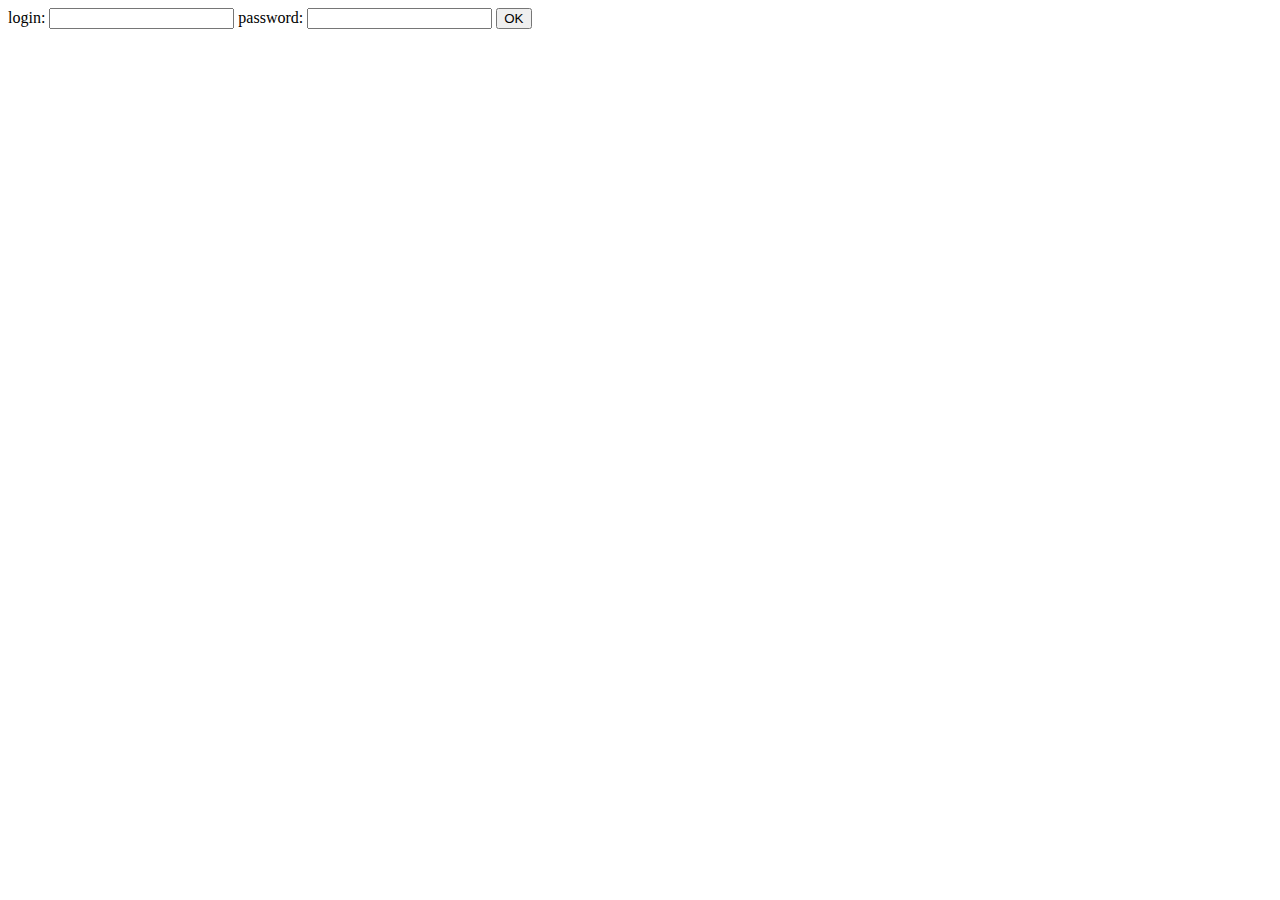
<file: index.html>
<!DOCTYPE html>
<html lang="en">
<head>
    <meta charset="UTF-8">
    <meta name="viewport" content="width=device-width, initial-scale=1.0">
    <title>Document</title>
</head>
<body>
    <form action="valider.php" method="POST">
        login: <input type="text" name="login" >
        password: <input type="text" name="pass">
        <input type="submit" value="OK">
    </form>



</body>
</html>
</file>
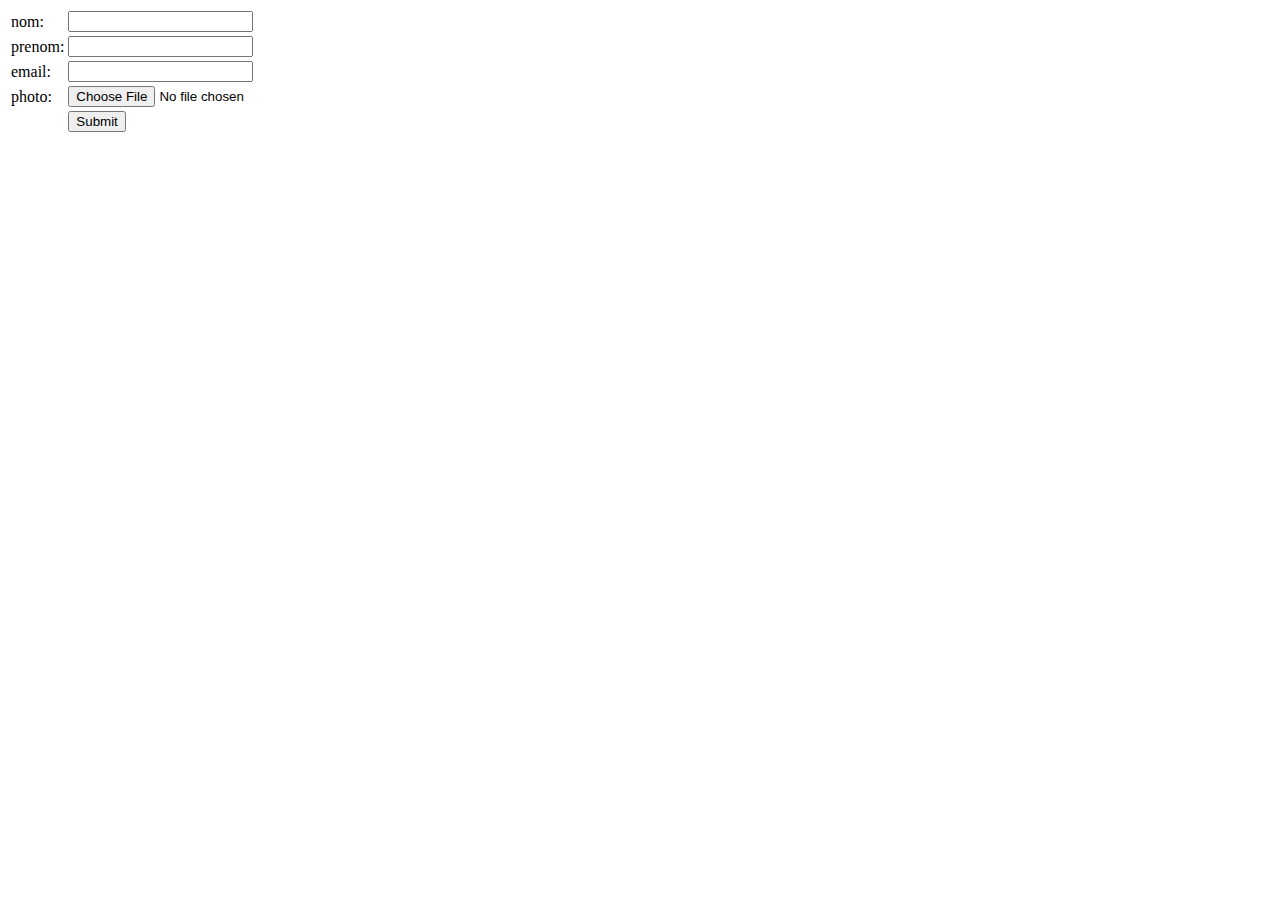
<file: saisie.html>
<!DOCTYPE html>
<html lang="en">
<head>
    <meta charset="UTF-8">
    <meta name="viewport" content="width=device-width, initial-scale=1.0">
    <title>Document</title>
</head>
<body>
    <table>
        <form  method="POST" action="ajouter.php" enctype="multipart/form-data">
            <tr>
                <td>nom:</td>
                <td><input type="text" name="nom"></td>
            </tr>
            <tr>
                <td>prenom:</td>
                <td><input type="text" name="prenom"></td>
            </tr>
            <tr>
                <td>email:</td>
                <td><input type="text" name="email"></td>
            </tr>
            <tr>
                <td>photo:</td>
                <td><input type="file" name="photo"></td>
            </tr>
            
            <tr>
                <td></td>
                <td><input type="submit" name="enregistrer"></td>
            </tr>
        </form>
    </table>
</body>
</html>
</file>
